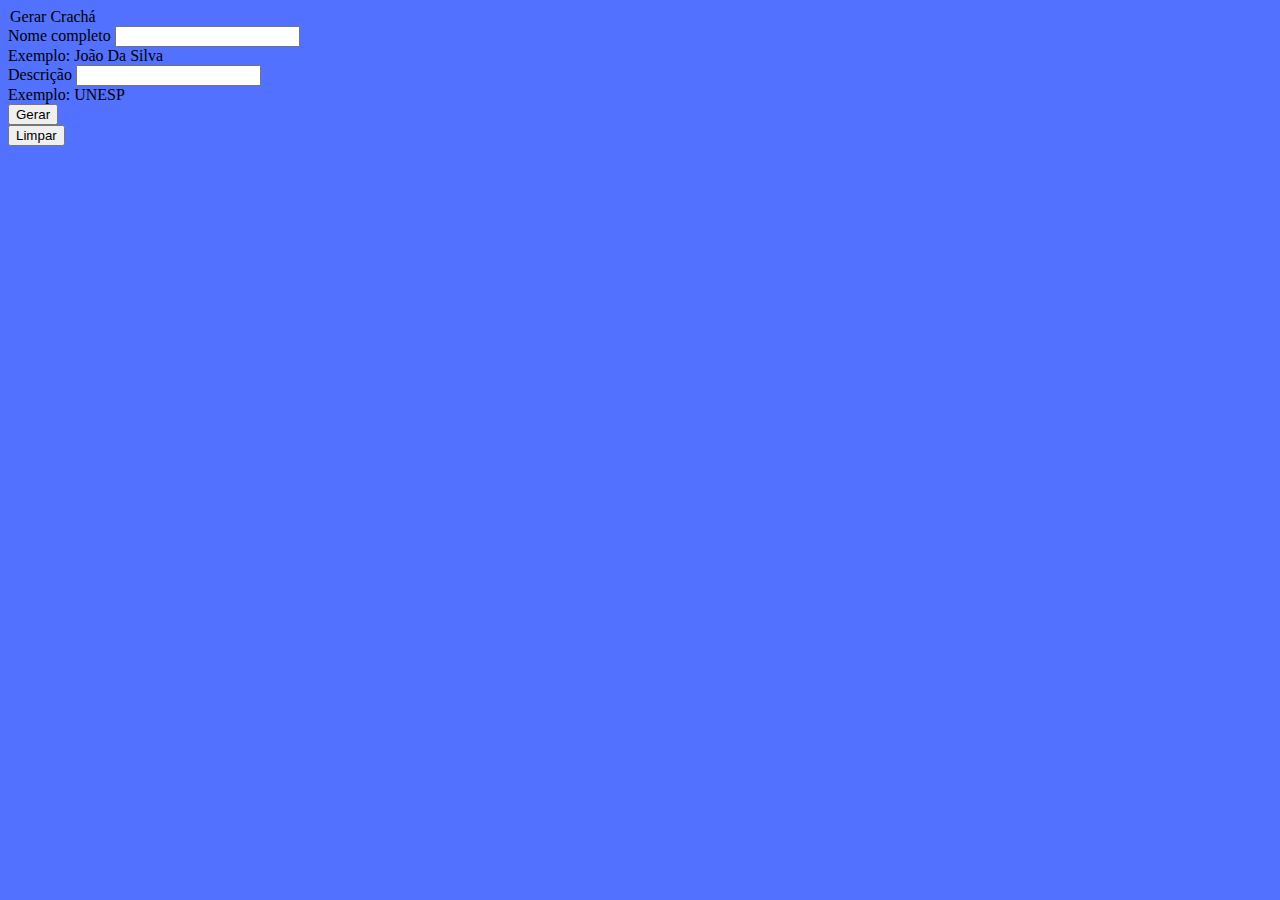
<file: index.html>
<!DOCTYPE html>
<html lang="pt-br">
<head>
    <meta charset="UTF-8">
    <meta http-equiv="X-UA-Compatible" content="IE=edge">
    <meta name="viewport" content="width=device-width, initial-scale=1.0">
    <title>Gerar Crachá</title>
    <!-- Bootstrap CDN -->
    <link 
    href="https://cdn.jsdelivr.net/npm/bootstrap@5.2.3/dist/css/bootstrap.min.css" 
    rel="stylesheet" 
    integrity="sha384-rbsA2VBKQhggwzxH7pPCaAqO46MgnOM80zW1RWuH61DGLwZJEdK2Kadq2F9CUG65" 
    crossorigin="anonymous">
    </link>    
    <script 
        src="https://cdn.jsdelivr.net/npm/bootstrap@5.2.3/dist/js/bootstrap.bundle.min.js" 
        integrity="sha384-kenU1KFdBIe4zVF0s0G1M5b4hcpxyD9F7jL+jjXkk+Q2h455rYXK/7HAuoJl+0I4" 
        crossorigin="anonymous">
    </script>
    <!-- Fim do Boostrap CDN -->
    <link rel="stylesheet" href="css/styles.css">        
</head>
<body>
    <div class="container">
        <div class="row d-flex justify-content-center">
            <div class="col-sm-12 col-md-8 col-lg-6 col-xl-5">
                <div class="card shadow p-3 mt-3 mb-1 bg-white rounded">
                    <form action="./crachagerado.html" method="get" target="_blank">
                        <legend>Gerar Crachá</legend>   
                        <div class="mb-3">
                            <label class="form-label" for="name">Nome completo</label>
                            <input class="form-control" type="text" name="name" id="name" required />
                            <div class="form-text">
                                Exemplo: João Da Silva
                            </div>                    
                        </div>
                        <div class="mb-3">
                            <label class="form-label" for="description">Descrição</label>
                            <input class="form-control" type="text" name="description" id="description" required />
                            <div class="form-text">
                                Exemplo: UNESP
                            </div> 
                        </div>
                        <div class="row">
                            <div class="col-8">
                                <button class="btn btn-primary w-100" type="submit">Gerar</button>
                            </div>
                            <div class="col-4">
                                <button class="btn btn-danger w-100" type="reset">Limpar</button>
                            </div>
                        </div>
                    </form>
                </div>
            </div>
        </div>
    </div>                
</body>
</html>
</file>
<file: css/styles.css>
body {
    background-color: #5271FF;
}
</file>
